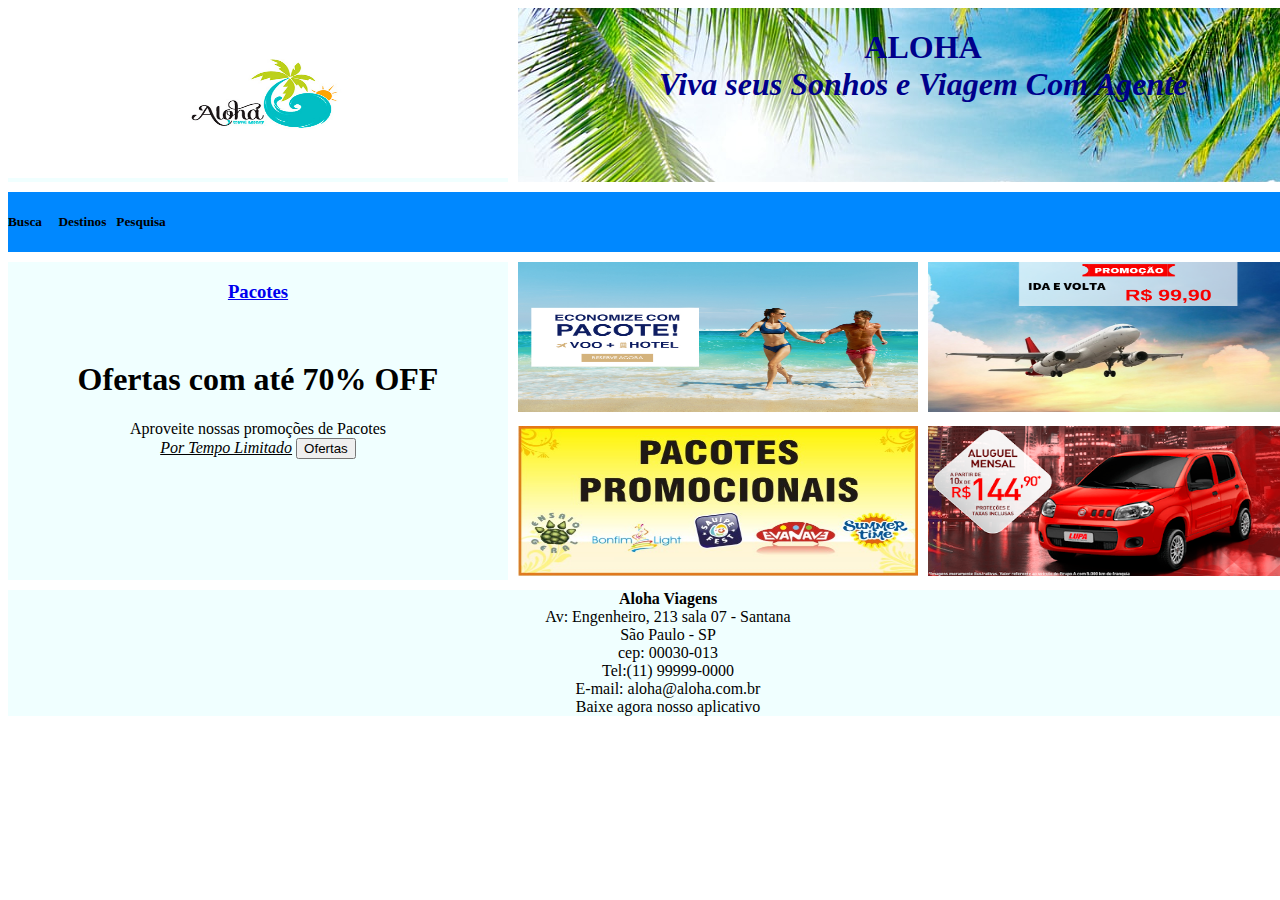
<file: index.html>
<!DOCTYPE html>
<html lang="pt-br">
<head>
    <meta charset="UTF-8">
    <meta http-equiv="X-UA-Compatible" content="IE=edge">
    <meta name="viewport" content="width=device-width, initial-scale=1.0">
    <title>Aloha Turismo</title>
    <link rel="stylesheet" href="https://stackpath.bootstrapcdn.com/bootstrap/4.1.3/css/bootstrap.min.css" integrity="sha384-MCw98/SFnGE8fJT3GXwEOngsV7Zt27NXFoaoApmYm81iuXoPkFOJwJ8ERdknLPMO" crossorigin="anonymous">
    <link rel="stylesheet" href="./_css/estilo.css">
    </head>
<body>
    <section>
        <div class="logo"><img src="./_imagens/logo-agencia-de-viagens-e-turismo.jpg"width="500" height="170" alt="Logo"></div>
        <div class="cabecalho"><B> <h1 style="text-align: center;"> ALOHA</B> <br> <i>Viva seus Sonhos e Viagem Com Agente</i> </div>
        <div class="busca"> <h5> Busca   &nbsp; &nbsp;  Destinos  &nbsp;  Pesquisa </h5></div> 
        <div class="links"><a href="./pacotes_promocionais.html"><h3>Pacotes</h3></a> <br> <h1>Ofertas com até 70% OFF</h1> </b> Aproveite nossas promoções de Pacotes <br> <i> <u>Por Tempo Limitado</u> </i><button type="button" class="btn btn-primary">Ofertas</button></div>
        <div class="cont1"><img src="./_imagens/cont1.png" width="400" height="150" alt=""></div> 
        <div class="cont2"><img src="./_imagens/cont2.png" width="400" height="150" alt=""></div>
        <div class="cont3"><img src="./_imagens/cont3.jpg" width="400" height="150" alt=""></div>
        <div class="cont4"><img src="./_imagens/cont4.png" width="400" height="150" alt=""></div>
        <div class="rodape"><b> Aloha Viagens</b> <br> Av: Engenheiro, 213 sala 07 - Santana <br> São Paulo - SP <br>cep: 00030-013 <br>Tel:(11) 99999-0000 <br>E-mail: aloha@aloha.com.br <br>Baixe agora nosso aplicativo</div>
            </section>
</body>
</html>
</file>
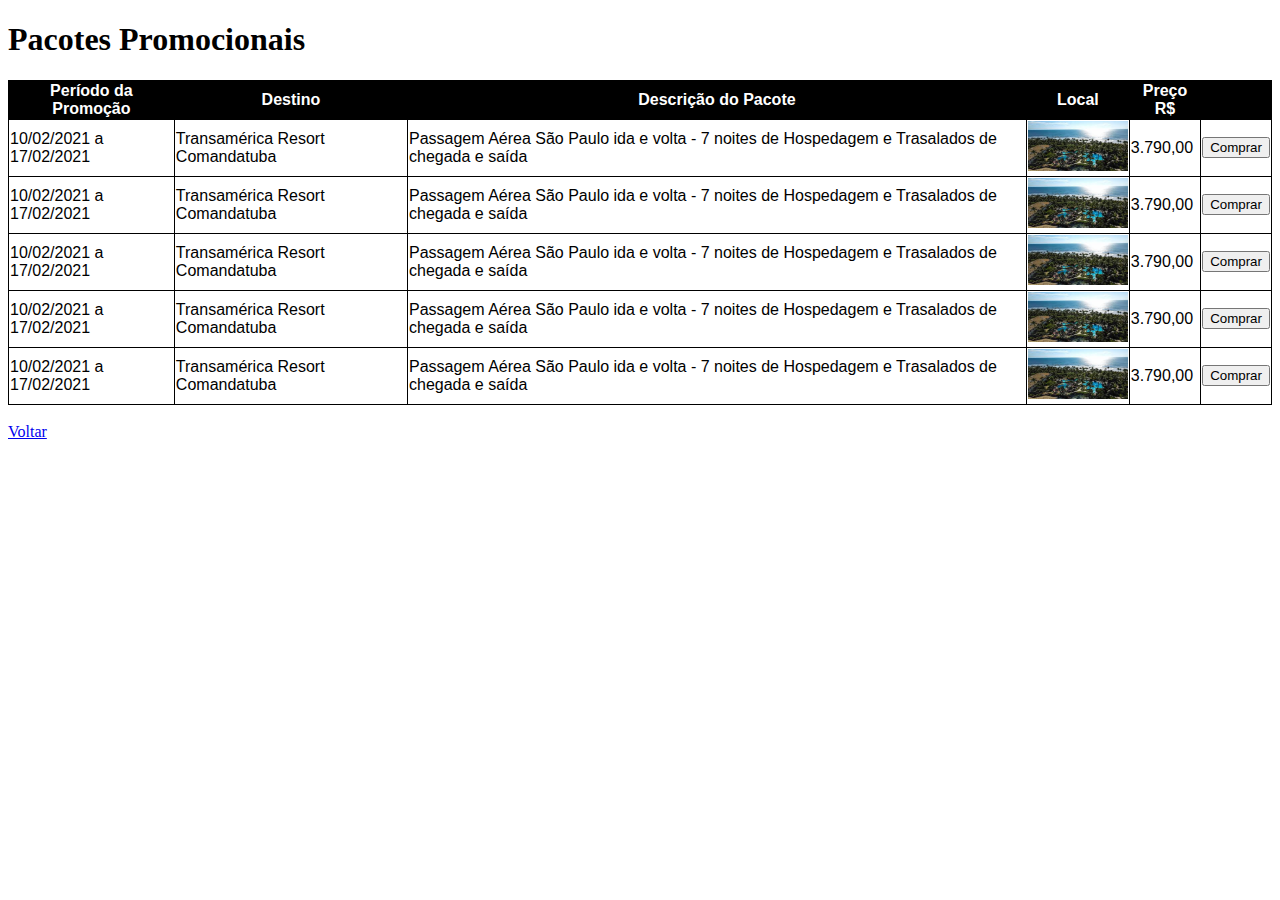
<file: pacotes_promocionais.html>
<!DOCTYPE html>
<html lang="en">
<head>
    <meta charset="UTF-8">
    <meta http-equiv="X-UA-Compatible" content="IE=edge">
    <meta name="viewport" content="width=device-width, initial-scale=1.0">
    <link rel="stylesheet" href="https://stackpath.bootstrapcdn.com/bootstrap/4.1.3/css/bootstrap.min.css" integrity="sha384-MCw98/SFnGE8fJT3GXwEOngsV7Zt27NXFoaoApmYm81iuXoPkFOJwJ8ERdknLPMO" crossorigin="anonymous">
    <link rel="stylesheet" href="./_css/estiloTabela.css">
    <title>Pacotes Promocionais</title>
    
</head>
<body>
    <p><h1>Pacotes Promocionais</h1></p>
    <table style="width:100%">
        <tr>
          <th>Período da Promoção</th>
          <th>Destino</th> 
          <th>Descrição do Pacote</th>
          <th>Local</th>
          <th>Preço R$</th>
          <th></th>
        </tr>
        <tr>
          <td>10/02/2021 a 17/02/2021</td>
          <td>Transamérica Resort Comandatuba</td>
          <td>Passagem Aérea São Paulo ida e volta - 7 noites de Hospedagem e Trasalados de chegada e saída</td>
          <td><img src="./_imagens/comandatuba.jpg" width="100" height="50" alt="Comandatuba"></td>
          <td>3.790,00</td>
          <td><button type="button" class="btn btn-success">Comprar</button>
        </tr>
         <td>10/02/2021 a 17/02/2021</td>
         <td>Transamérica Resort Comandatuba</td>
         <td>Passagem Aérea São Paulo ida e volta - 7 noites de Hospedagem e Trasalados de chegada e saída</td>
         <td><img src="./_imagens/comandatuba.jpg" width="100" height="50" alt="Comandatuba"></td>
         <td>3.790,00</td>
         <td><button type="button" class="btn btn-success">Comprar</button>
      </tr>
         <td>10/02/2021 a 17/02/2021</td>
         <td>Transamérica Resort Comandatuba</td>
         <td>Passagem Aérea São Paulo ida e volta - 7 noites de Hospedagem e Trasalados de chegada e saída</td>
         <td><img src="./_imagens/comandatuba.jpg" width="100" height="50" alt="Comandatuba"></td>
         <td>3.790,00</td>
         <td><button type="button" class="btn btn-success">Comprar</button>
    </tr>
         <td>10/02/2021 a 17/02/2021</td>
         <td>Transamérica Resort Comandatuba</td>
         <td>Passagem Aérea São Paulo ida e volta - 7 noites de Hospedagem e Trasalados de chegada e saída</td>
         <td><img src="./_imagens/comandatuba.jpg" width="100" height="50" alt="Comandatuba"></td>
         <td>3.790,00</td>
         <td><button type="button" class="btn btn-success">Comprar</button>
  </tr>
         <td>10/02/2021 a 17/02/2021</td>
         <td>Transamérica Resort Comandatuba</td>
         <td>Passagem Aérea São Paulo ida e volta - 7 noites de Hospedagem e Trasalados de chegada e saída</td>
         <td><img src="./_imagens/comandatuba.jpg" width="100" height="50" alt="Comandatuba"></td>
         <td>3.790,00</td>
         <td><button type="button" class="btn btn-success">Comprar</button>
</tr>

    </table>
    <br>
    <a href="./index.html">Voltar</a>
</body>
</html>
</file>
<file: _css/estilo.css>
section {
    display: grid;
    grid-template-columns: 1fr 1fr 1fr;
    grid-template-rows: auto auto auto auto auto;
    gap: 10px;
}
section .logo {
    grid-column: 1/span 1;
    grid-row: 1/span 1;
    background-color: azure;
}
section .cabecalho {
    grid-column: 2/span 2;
    grid-row: 1/span 1;
    background-image: url("../_imagens/aloha.jpg");
    color: darkblue;
}
section .busca {
    grid-column: 1/span 3;
    grid-row: 2/span 1;
    background-color: rgb(0, 136, 255);
}
section .links {
    grid-column: 1/span 1;
    grid-row: 3/span 2;
    background-color: azure;
    text-align: center;

}
section .cont1 {
    grid-column: 2/span 1;
    grid-row: 3/span 1;
    background-color: white;
}
section .cont2 {
    grid-column: 3/span 1;
    grid-row: 3/span 1;
    background-color: white;
}
section .cont3 {
    grid-column: 2/span 1;
    grid-row: 4/span 1;
    background-color: white;
}
section .cont4 {
    grid-column: 3/span 1;
    grid-row: 4/span 1;
    background-color: white;
}
section .rodape {
    grid-column: 1/span 3;
    grid-row: 5/span 1;
    background-color:azure;
    text-align: center;
}
</file>
<file: _css/estiloTabela.css>
table, th, td {
    border: 1px solid black;
    border-collapse: collapse;
    font-family: Verdana, Geneva, Tahoma, sans-serif;
}

th {
    background-color: black;
    color: white;
}
</file>
